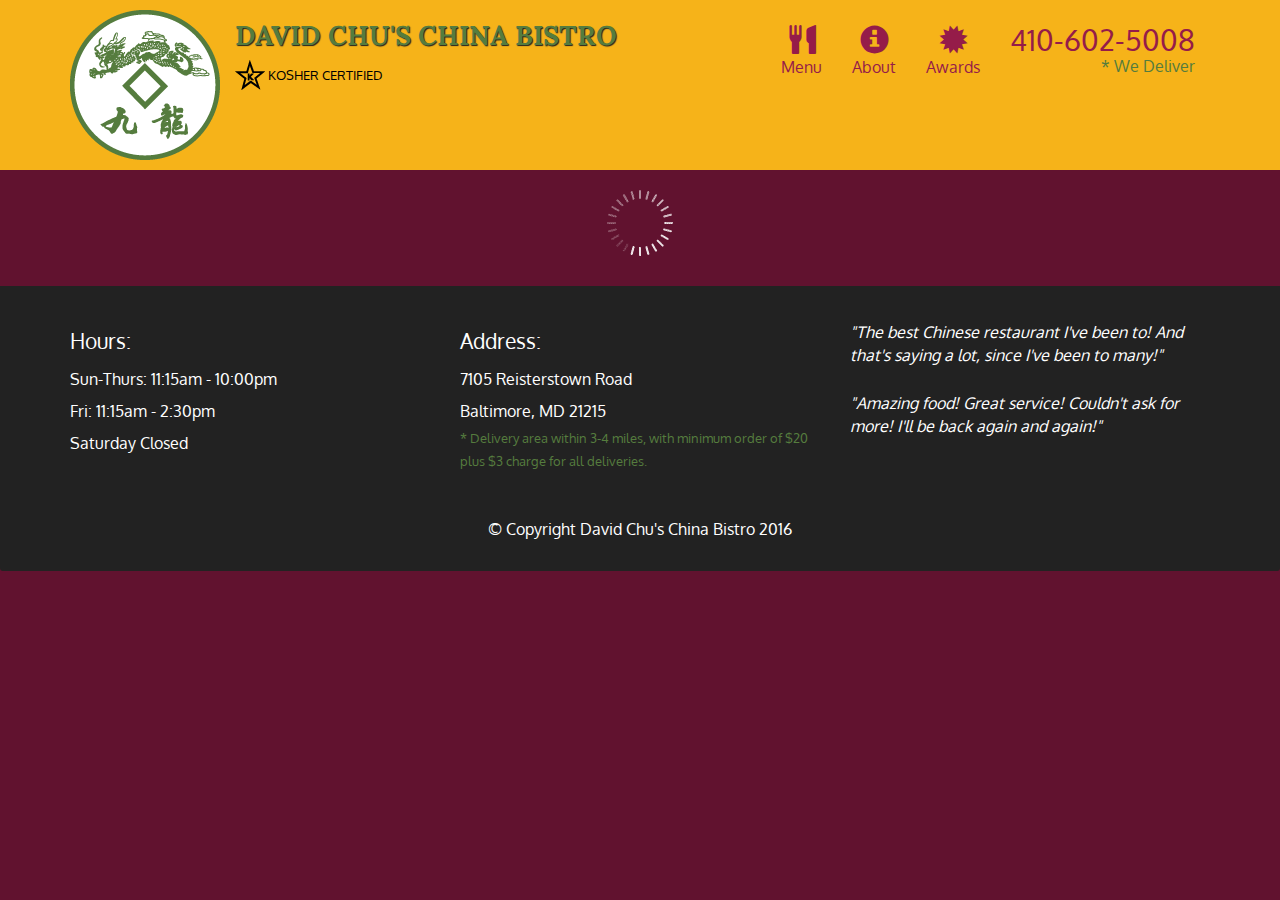
<file: index.html>
<!doctype html>
<html lang="en">
  <head>
    <meta charset="utf-8">
    <meta http-equiv="X-UA-Compatible" content="IE=edge">
    <meta name="viewport" content="width=device-width, initial-scale=1">
    <title>David Chu's China Bistro</title>
    <link rel="stylesheet" href="css/bootstrap.min.css">
    <link rel="stylesheet" href="css/styles.css">
    <link href='https://fonts.googleapis.com/css?family=Oxygen:400,300,700' rel='stylesheet' type='text/css'>
    <link href='https://fonts.googleapis.com/css?family=Lora' rel='stylesheet' type='text/css'>
  </head>
<body>
  <header>
    <nav id="header-nav" class="navbar navbar-default">
      <div class="container">
        <div class="navbar-header">
          <a href="index.html" class="pull-left visible-md visible-lg">
            <div id="logo-img" alt="Logo image"></div>
          </a>

          <div class="navbar-brand">
            <a href="index.html"><h1>David Chu's China Bistro</h1></a>
            <p>
              <img src="images/star-k-logo.png" alt="Kosher certification">
              <span>Kosher Certified</span>
            </p>
          </div>

          <button id="navbarToggle" type="button" class="navbar-toggle collapsed" data-toggle="collapse" data-target="#collapsable-nav" aria-expanded="false">
            <span class="sr-only">Toggle navigation</span>
            <span class="icon-bar"></span>
            <span class="icon-bar"></span>
            <span class="icon-bar"></span>
          </button>
        </div>
        
        <div id="collapsable-nav" class="collapse navbar-collapse">
           <ul id="nav-list" class="nav navbar-nav navbar-right">
            <li id="navHomeButton" class="visible-xs active">
              <a href="index.html">
                <span class="glyphicon glyphicon-home"></span> Home</a>
            </li>
            <li id="navMenuButton">
              <a href="#" onclick="$dc.loadMenuCategories();">
                <span class="glyphicon glyphicon-cutlery"></span><br class="hidden-xs"> Menu</a>
            </li>
            <li>
              <a href="#">
                <span class="glyphicon glyphicon-info-sign"></span><br class="hidden-xs"> About</a>
            </li>
            <li>
              <a href="#">
                <span class="glyphicon glyphicon-certificate"></span><br class="hidden-xs"> Awards</a>
            </li>
            <li id="phone" class="hidden-xs">
              <a href="tel:410-602-5008">
                <span>410-602-5008</span></a><div>* We Deliver</div>
            </li>
          </ul><!-- #nav-list -->
        </div><!-- .collapse .navbar-collapse -->
      </div><!-- .container -->
    </nav><!-- #header-nav -->
  </header>

  <div id="call-btn" class="visible-xs">
    <a class="btn" href="tel:410-602-5008">
    <span class="glyphicon glyphicon-earphone"></span>
    410-602-5008
    </a>
  </div>
  <div id="xs-deliver" class="text-center visible-xs">* We Deliver</div>

  <div id="main-content" class="container"></div>

  <footer class="panel-footer">
    <div class="container">
      <div class="row">
        <section id="hours" class="col-sm-4">
          <span>Hours:</span><br>
          Sun-Thurs: 11:15am - 10:00pm<br>
          Fri: 11:15am - 2:30pm<br>
          Saturday Closed
          <hr class="visible-xs">
        </section>
        <section id="address" class="col-sm-4">
          <span>Address:</span><br>
          7105 Reisterstown Road<br>
          Baltimore, MD 21215
          <p>* Delivery area within 3-4 miles, with minimum order of $20 plus $3 charge for all deliveries.</p>
          <hr class="visible-xs">
        </section>
        <section id="testimonials" class="col-sm-4">
          <p>"The best Chinese restaurant I've been to! And that's saying a lot, since I've been to many!"</p>
          <p>"Amazing food! Great service! Couldn't ask for more! I'll be back again and again!"</p>
        </section>
      </div>
      <div class="text-center">&copy; Copyright David Chu's China Bistro 2016</div>
    </div>
  </footer>

  <!-- jQuery (Bootstrap JS plugins depend on it) -->
  <script src="js/jquery-2.1.4.min.js"></script>
  <script src="js/bootstrap.min.js"></script>
  <script src="js/ajax-utils.js"></script>
  <script src="js/script.js"></script>
</body>
</html>
</file>
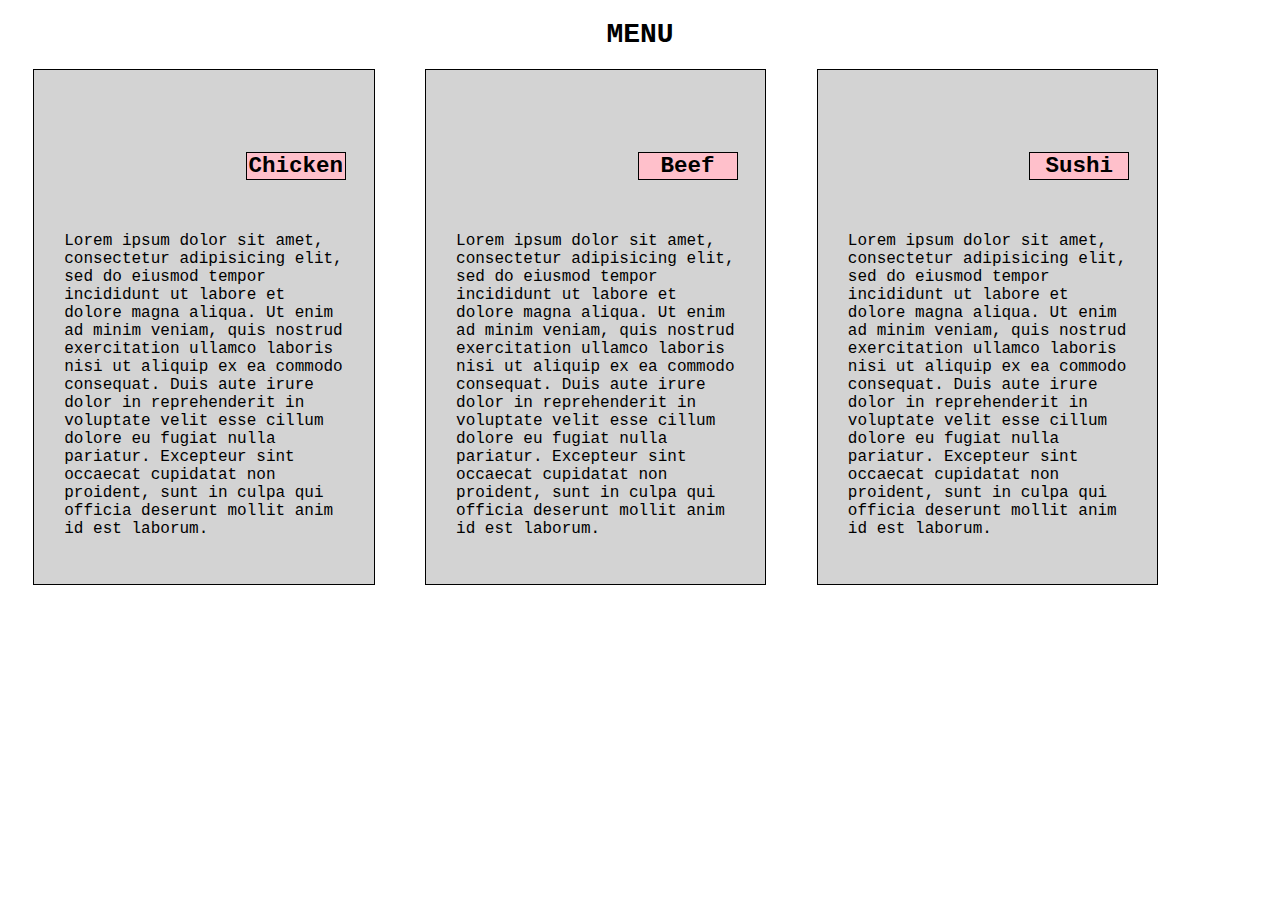
<file: module2-solution/index.html>
<!DOCTYPE html>

<html>
<head>
	<meta charset="utf-8">
	<meta name="viewport" content="width=device-width, initial-scale=1">
	<link rel="stylesheet" type="text/css" href="index.css">
	<style>
		* {
			box-sizing: border-box;
		}
	</style>
	<title>Assignment 1</title>
</head>
<body>
	<h1>MENU</h1>
	<div class="large1 medium1 small"> <h6> Chicken </h6> <p> Lorem ipsum dolor sit amet, consectetur adipisicing elit, sed do eiusmod
	tempor incididunt ut labore et dolore magna aliqua. Ut enim ad minim veniam,
	quis nostrud exercitation ullamco laboris nisi ut aliquip ex ea commodo
	consequat. Duis aute irure dolor in reprehenderit in voluptate velit esse
	cillum dolore eu fugiat nulla pariatur. Excepteur sint occaecat cupidatat non
	proident, sunt in culpa qui officia deserunt mollit anim id est laborum.</p></div>
	<div class="large2 medium2 small"> <h6> Beef </h6> <p> Lorem ipsum dolor sit amet, consectetur adipisicing elit, sed do eiusmod
	tempor incididunt ut labore et dolore magna aliqua. Ut enim ad minim veniam,
	quis nostrud exercitation ullamco laboris nisi ut aliquip ex ea commodo
	consequat. Duis aute irure dolor in reprehenderit in voluptate velit esse
	cillum dolore eu fugiat nulla pariatur. Excepteur sint occaecat cupidatat non
	proident, sunt in culpa qui officia deserunt mollit anim id est laborum.</p></div>
	<div class="large3 medium3 small"> <h6> Sushi </h6> <p> Lorem ipsum dolor sit amet, consectetur adipisicing elit, sed do eiusmod
	tempor incididunt ut labore et dolore magna aliqua. Ut enim ad minim veniam,
	quis nostrud exercitation ullamco laboris nisi ut aliquip ex ea commodo
	consequat. Duis aute irure dolor in reprehenderit in voluptate velit esse
	cillum dolore eu fugiat nulla pariatur. Excepteur sint occaecat cupidatat non
	proident, sunt in culpa qui officia deserunt mollit anim id est laborum.</p></div>
</body>
</html>
</file>
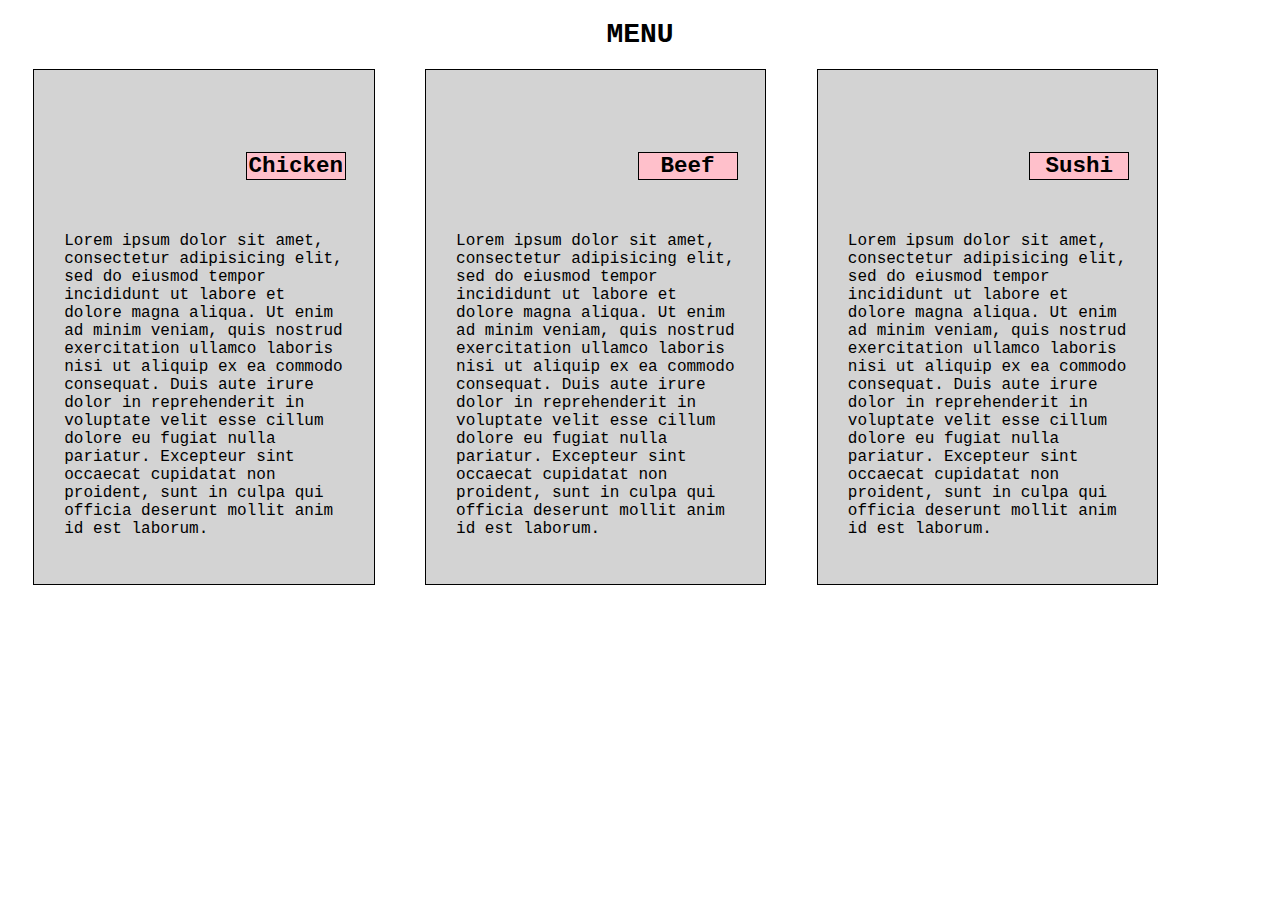
<file: module2-solution/as1.html>
<!DOCTYPE html>

<html>
<head>
	<meta charset="utf-8">
	<meta name="viewport" content="width=device-width, initial-scale=1">
	<link rel="stylesheet" type="text/css" href="as1.css">
	<style>
		* {
			box-sizing: border-box;
		}
	</style>
	<title>Assignment 1</title>
</head>
<body>
	<h1>MENU</h1>
	<div class="large1 medium1 small"> <h6> Chicken </h6> <p> Lorem ipsum dolor sit amet, consectetur adipisicing elit, sed do eiusmod
	tempor incididunt ut labore et dolore magna aliqua. Ut enim ad minim veniam,
	quis nostrud exercitation ullamco laboris nisi ut aliquip ex ea commodo
	consequat. Duis aute irure dolor in reprehenderit in voluptate velit esse
	cillum dolore eu fugiat nulla pariatur. Excepteur sint occaecat cupidatat non
	proident, sunt in culpa qui officia deserunt mollit anim id est laborum.</p></div>
	<div class="large2 medium2 small"> <h6> Beef </h6> <p> Lorem ipsum dolor sit amet, consectetur adipisicing elit, sed do eiusmod
	tempor incididunt ut labore et dolore magna aliqua. Ut enim ad minim veniam,
	quis nostrud exercitation ullamco laboris nisi ut aliquip ex ea commodo
	consequat. Duis aute irure dolor in reprehenderit in voluptate velit esse
	cillum dolore eu fugiat nulla pariatur. Excepteur sint occaecat cupidatat non
	proident, sunt in culpa qui officia deserunt mollit anim id est laborum.</p></div>
	<div class="large3 medium3 small"> <h6> Sushi </h6> <p> Lorem ipsum dolor sit amet, consectetur adipisicing elit, sed do eiusmod
	tempor incididunt ut labore et dolore magna aliqua. Ut enim ad minim veniam,
	quis nostrud exercitation ullamco laboris nisi ut aliquip ex ea commodo
	consequat. Duis aute irure dolor in reprehenderit in voluptate velit esse
	cillum dolore eu fugiat nulla pariatur. Excepteur sint occaecat cupidatat non
	proident, sunt in culpa qui officia deserunt mollit anim id est laborum.</p></div>
</body>
</html>
</file>
<file: css/styles.css>
body {
  font-size: 16px;
  color: #fff;
  background-color: #61122f;
  font-family: 'Oxygen', sans-serif;
}

/** HEADER **/
#header-nav {
  background-color: #f6b319;
  border-radius: 0;
  border: 0;
}

#logo-img {
  background: url('../images/restaurant-logo_large.png') no-repeat;
  width: 150px;
  height: 150px;
  margin: 10px 15px 10px 0;
}

.navbar-brand {
  padding-top: 25px;
}
.navbar-brand h1 { /* Restaurant name */
  font-family: 'Lora', serif;
  color: #557c3e;
  font-size: 1.5em;
  text-transform: uppercase;
  font-weight: bold;
  text-shadow: 1px 1px 1px #222;
  margin-top: 0;
  margin-bottom: 0;
  line-height: .75;
}
.navbar-brand a:hover, .navbar-brand a:focus {
  text-decoration: none;
}
.navbar-brand p { /* Kosher cert */
  color: #000;
  text-transform: uppercase;
  font-size: .7em;
  margin-top: 15px;
}
.navbar-brand p span { /* Star-K */
  vertical-align: middle;
}

#nav-list {
  margin-top: 10px;
}
#nav-list a {
  color: #951C49;
  text-align: center;
}
#nav-list a:hover {
  background: #E7E7E7;
}
#nav-list a span {
  font-size: 1.8em;
}

#phone {
  margin-top: 5px;
}
#phone a { /* Phone number */
  text-align: right;
  padding-bottom: 0;
}
#phone div { /* We Deliver */
  color: #557c3e;
  text-align: right;
  padding-right: 15px;
}

.navbar-header button.navbar-toggle, .navbar-header .icon-bar {
  border: 1px solid #61122f;
}
.navbar-header button.navbar-toggle {
  clear: both;
  margin-top: -30px;
}
/* END HEADER */

/* FOOTER */
.panel-footer {
  margin-top: 30px;
  padding-top: 35px;
  padding-bottom: 30px;
  background-color: #222;
  border-top: 0;
}
.panel-footer div.row {
  margin-bottom: 35px;
}
#hours, #address {
  line-height: 2;
}
#hours > span, #address > span {
  font-size: 1.3em;
}
#address p {
  color: #557c3e;
  font-size: .8em;
  line-height: 1.8;
}
#testimonials {
  font-style: italic;
}
#testimonials p:nth-child(2) {
  margin-top: 25px;
}
/* END FOOTER */



/* HOME PAGE */
.container .jumbotron {
  box-shadow: 0 0 50px #3F0C1F;
  border: 2px solid #3F0C1F;
}

#menu-tile, #specials-tile, #map-tile {
  height: 250px;
  width: 100%;
  margin-bottom: 15px;
  position: relative;
  border: 2px solid #3F0C1F;
  overflow: hidden;
}
#menu-tile:hover, #specials-tile:hover, #map-tile:hover {
  box-shadow: 0 1px 5px 1px #cccccc;
}
#menu-tile {
  background: url('../images/menu-tile.jpg') no-repeat;
  background-position: center;
}
#specials-tile {
  background: url('../images/specials-tile.jpg') no-repeat;
  background-position: center;
}
#menu-tile span, #specials-tile span, #map-tile span {
  position: absolute;
  bottom: 0;
  right: 0;
  width: 100%;
  text-align: center;
  font-size: 1.6em;
  text-transform: uppercase;
  background-color: #000;
  color: #fff;
  opacity: .8;
}
/* END HOME PAGE */

/* MENU CATEGORIES PAGE */
.category-tile { 
  position: relative;
  border: 2px solid #3F0C1F;
  overflow: hidden;
  width: 200px;
  height: 200px;
  margin: 0 auto 15px;
}
.category-tile span {
  position: absolute;
  bottom: 0;
  right: 0;
  width: 100%;
  text-align: center;
  font-size: 1.2em;
  text-transform: uppercase;
  background-color: #000;
  color: #fff;
  opacity: .8;
}
.category-tile:hover {
  box-shadow: 0 1px 5px 1px #cccccc;
}

#menu-categories-title + div {
  margin-bottom: 50px;
}
/* END MENU CATEGORIES PAGE */

/* SINGLE CATEGORY PAGE */
.menu-item-tile {
  margin-bottom: 25px;
}
.menu-item-tile hr {
  width: 80%;
}
.menu-item-tile .menu-item-price {
  font-size: 1.1em;
  text-align: right;
  margin-top: -15px;
  margin-right: -15px;
}
.menu-item-tile .menu-item-price span {
  font-size: .6em;
}
.menu-item-photo {
  position: relative;
  border: 2px solid #3F0C1F; 
  overflow: hidden;
  padding: 0;
  margin-right: -15px;
  margin-left: auto;
  margin-bottom: 20px;
  max-width: 250px;
}
.menu-item-photo div {
  position: absolute;
  bottom: 0;
  right: 0;
  width: 80px;
  background-color: #557c3e;
  text-align: center;
}
.menu-item-description {
  padding-right: 30px;
}
h3.menu-item-title {
  margin: 0 0 10px;
}
.menu-item-details {
  font-size: .9em;
  font-style: italic;
}
/* END SINGLE CATEGORY PAGE */


/********** Large devices only **********/
@media (min-width: 1200px) {
  .container .jumbotron {
    background: url('../images/jumbotron_1200.jpg') no-repeat;
    height: 675px;
  }
}

/********** Medium devices only **********/
@media (min-width: 992px) and (max-width: 1199px) {
  /* Header */
  #logo-img {
    background: url('../images/restaurant-logo_medium.png') no-repeat;
    width: 100px;
    height: 100px;
    margin: 5px 5px 5px 0;
  }
  /* End Header */

  /* Home Page */
  .container .jumbotron {
    background: url('../images/jumbotron_992.jpg') no-repeat;
    height: 558px;
  }
  /* End Home Page */
}

/********** Small devices only **********/
@media (min-width: 768px) and (max-width: 991px) {
  /* Home Page */
  .container .jumbotron {
    background: url('../images/jumbotron_768.jpg') no-repeat;
    height: 432px;
  }
  /* End Home Page */
}

/********** Extra small devices only **********/
@media (max-width: 767px) {
  /* Header */
  .navbar-brand {
    padding-top: 10px;
    height: 80px;
  }
  .navbar-brand h1 { /* Restaurant name */
    padding-top: 10px;
    font-size: 5vw; /* 1vw = 1% of viewport width */
  }
  .navbar-brand p { /* Kosher cert */
    font-size: .6em;
    margin-top: 12px;
  }
  .navbar-brand p img { /* Star-K */
    height: 20px;
  }

  #collapsable-nav a { /* Collapsed nav menu text */
    font-size: 1.2em;
  }
  #collapsable-nav a span { /* Collapsed nav menu glyph */
    font-size: 1em;
    margin-right: 5px;
  }

  #call-btn > a {
    font-size: 1.5em;
    display: block;
    margin: 0 20px;
    padding: 10px;
    border: 2px solid #fff;
    background-color: #f6b319;
    color: #951c49;
  }
  #xs-deliver {
    margin-top: 5px;
    font-size: .7em;
    letter-spacing: .1em;
    text-transform: uppercase;
  }
  /* End Header */

  /* Footer */
  .panel-footer section {
    margin-bottom: 30px;
    text-align: center;
  }
  .panel-footer section:nth-child(3) {
    margin-bottom: 0; /* margin already exists on the whole row */
  }
  .panel-footer section hr {
    width: 50%;
  }
  /* End Footer */

  /* Home Page */
  .container .jumbotron {
    margin-top: 30px;
    padding: 0;
  }
  #menu-tile, #specials-tile {
    width: 360px;
    margin: 0 auto 15px;
  }

  .menu-item-photo {
    margin-right: auto;
  }
  .menu-item-tile .menu-item-price {
    text-align: center;
  }
  .menu-item-description {
    text-align: center;;
  }
}


/********** Super extra small devices Only :-) (e.g., iPhone 4) **********/
@media (max-width: 479px) {
  /* Header */
  .navbar-brand h1 { /* Restaurant name */
    padding-top: 5px;
    font-size: 6vw;
  }
  /* End Header */
  
  /* Home page */
  #menu-tile, #specials-tile {
    width: 280px;
    margin: 0 auto 15px;
  }

  .col-xxs-12 {
    position: relative;
    min-height: 1px;
    padding-right: 15px;
    padding-left: 15px;
    float: left;
    width: 100%;
  }
}
</file>
<file: module2-solution/index.css>
* {
  box-sizing: border-box;
}


.row {
  width: 100%;
}

h1{
	font-size: 28px;
	text-align: center;
	font-family: 'Courier New', monospace;
}
div{
	width: 100%;
	border: 1 px solid red;
	padding: 30px 30px 30px 30px;
	background-color: lightgray;
	float: left;
	position: relative;
	margin-left:  2%;
	margin-right: 2%;
	margin-bottom: 2%;
  font-family: 'Courier New', monospace;
}

h6{
	border: 1px solid black;
	width: 100px;
	background-color: pink;
	color: black;
	font-size: 22.5px;
	text-align: center;
	position: relative;
	left: 65%;
}

@media (min-width: 992px) {
.large1, .large2, .large3 {
		float: left;
		border: 1px solid black;
	}
	.large1 {
		width: 27%;
	}
	.large2 {
		width:  27%;
	}
	.large3{
		width: 27%;
	}
}

@media(min-width: 768px) and (max-width:  991px){
	.medium1, .medium2, .medium3 {
		float: left;
		border: 1px solid black;
	}
	.medium1{
		width: 40%
	}
	.medium2{
		width:  40%;
	}
	.medium3{
		width: 85%;
	}
}

@media(max-width: 767px){
	.small {
		float: left;
		border: 1px solid black;
		width : 100%
		}
	}
}
</file>
<file: module2-solution/as1.css>
* {
  box-sizing: border-box;
}


.row {
  width: 100%;
}

h1{
	font-size: 28px;
	text-align: center;
	font-family: 'Courier New', monospace;
}
div{
	width: 100%;
	border: 1 px solid red;
	padding: 30px 30px 30px 30px;
	background-color: lightgray;
	float: left;
	position: relative;
	margin-left:  2%;
	margin-right: 2%;
	margin-bottom: 2%;
  font-family: 'Courier New', monospace;
}

h6{
	border: 1px solid black;
	width: 100px;
	background-color: pink;
	color: black;
	font-size: 22.5px;
	text-align: center;
	position: relative;
	left: 65%;
}

@media (min-width: 992px) {
.large1, .large2, .large3 {
		float: left;
		border: 1px solid black;
	}
	.large1 {
		width: 27%;
	}
	.large2 {
		width:  27%;
	}
	.large3{
		width: 27%;
	}
}

@media(min-width: 768px) and (max-width:  991px){
	.medium1, .medium2, .medium3 {
		float: left;
		border: 1px solid black;
	}
	.medium1{
		width: 40%
	}
	.medium2{
		width:  40%;
	}
	.medium3{
		width: 85%;
	}
}

@media(max-width: 767px){
	.small {
		float: left;
		border: 1px solid black;
		width : 100%
		}
	}
}
</file>
